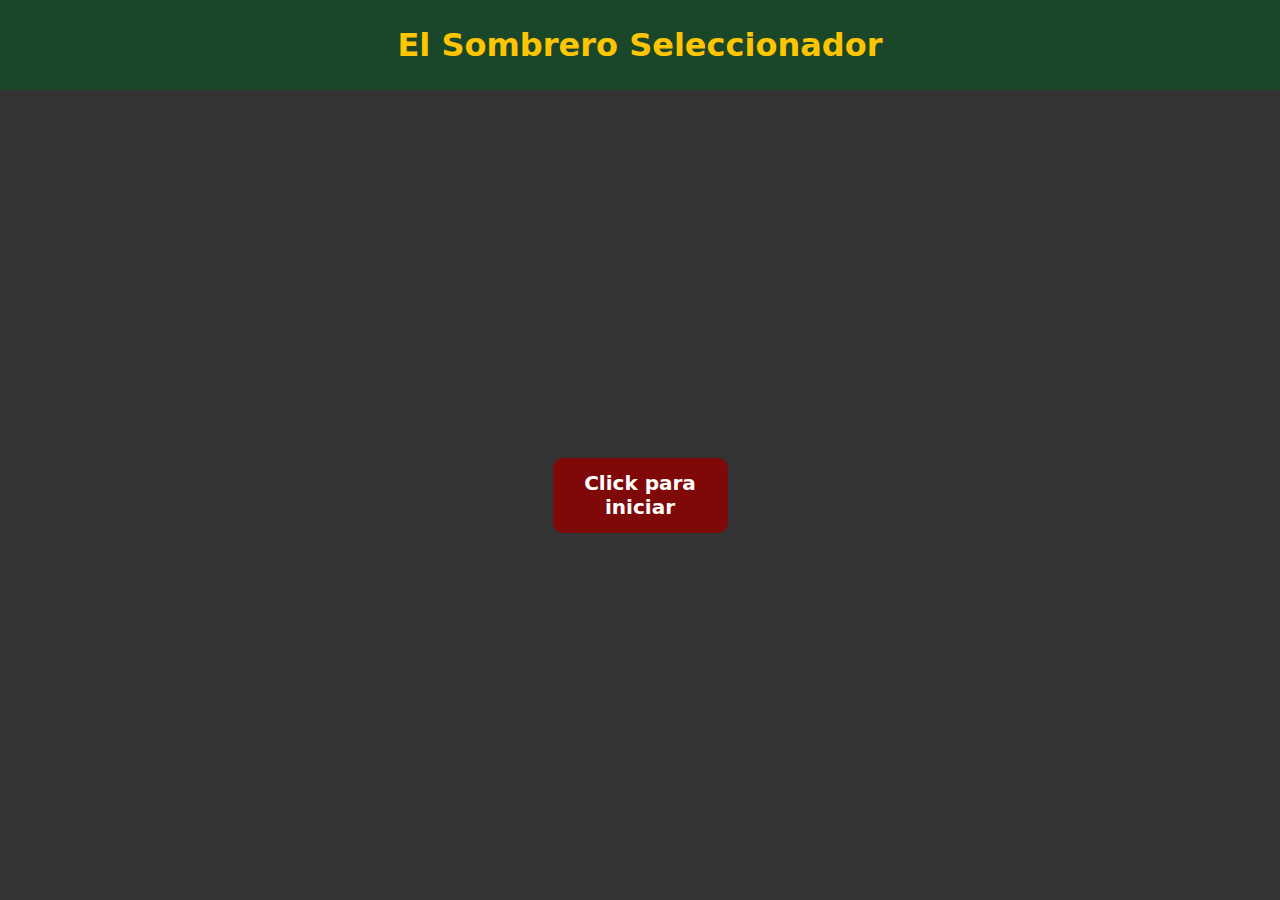
<file: Reto 7 - EL SOMBRERO SELECCIONADOR/index.html>
<!DOCTYPE html>
<html lang="es">
<head>
  <meta charset="UTF-8">
  <meta name="viewport" content="width=device-width, initial-scale=1.0">
  <link rel="stylesheet" href="style.css">
  <title>Reto #7: El sombrero seleccionador</title>
</head>
<body>
  <div class="modal-container inactive">
    <div class="results-modal">
      <h1 class="results-modal__h1">¡Felicidades!</h1>
      <p class="results-modal__p"></p>
      <div class="results-modal__btn">
        <button>Reiniciar</button>
      </div>
    </div>
  </div>
  <div class="modal-bg inactive"></div>
  <div class="start">
    <header>
      <h1>El Sombrero Seleccionador</h1>
    </header>
    <main>
      <button class="start-btn">Click para iniciar</button>
    </main>
  </div>

  <div class="game inactive">
    <header>
      <h1 class="question"></h1>
    </header>
    <main>
      <button class="options option_1">Casa griffyndor</button>
      <button class="options option_2">Casa griffyndor</button>
      <button class="options option_3">Casa griffyndor</button>
      <button class="options option_4">Casa griffyndor</button>
    </main>
  </div>
  <script src="js/logic.js"></script>
  <script src="js/functions.js"></script>
</body>
</html>
</file>
<file: Reto 7 - EL SOMBRERO SELECCIONADOR/style.css>
:root {
  --green-color: #1A472A;
  --gold-color: #FFC500;
  --red-color: #7F0909;
}

* {
  padding: 0;
  margin: 0;
  font-family: system-ui;
}

body {
  background-color: #333;
}

header {
  background-color: var(--green-color);
  width: 100%;
  height: 10vh;
  display: flex;
  justify-content: center;
  align-items: center;
}

h1 {
  color: var(--gold-color);
}

button {
  width: 175px;
  height: 75px;
  border: none;
  border-radius: 10px;
  font-size: 20px;
  font-weight: 600;
  color: #fff;
  background-color: var(--red-color);
}

button:hover {
  color: var(--gold-color);
}

button:active {
  background-color: #900b0b;
}

main {
  display: flex;
  height: 90vh;
  justify-content: center;
  align-items: center;
}

.options {
  margin: 0 50px;
}

.results-modal {
  width: 350px;
  height: 300px;
  background-color: #fff;
  position: absolute;
  z-index: 20;
  display: grid;
}

.modal-container {
  width: 100%;
  height: 100vh;
  position: absolute;
  display: flex;
  align-items: center;
  justify-content: center;
}

.modal-bg {
  width: 100%;
  height: 100vh;
  position: absolute;
  top: 0;
  background-color: #0000008c;
  z-index: 10;
}

.results-modal__h1, .results-modal__p, .results-modal__btn {
  display: flex;
  justify-content: center;
  align-items: center;
  color: #000;
}

.results-modal__p {
  font-weight: 500;
}

.inactive {
  display: none;
}

@keyframes appearFlex {
  0% {
    display: flex;
    opacity: 0;
  }
  100% {
    display: flex;
    opacity: 1;
  }
}

@keyframes appear {
  0% {
    display: flex;
    opacity: 0;
  }
  100% {
    display: flex;
    opacity: 1;
  }
}
</file>
